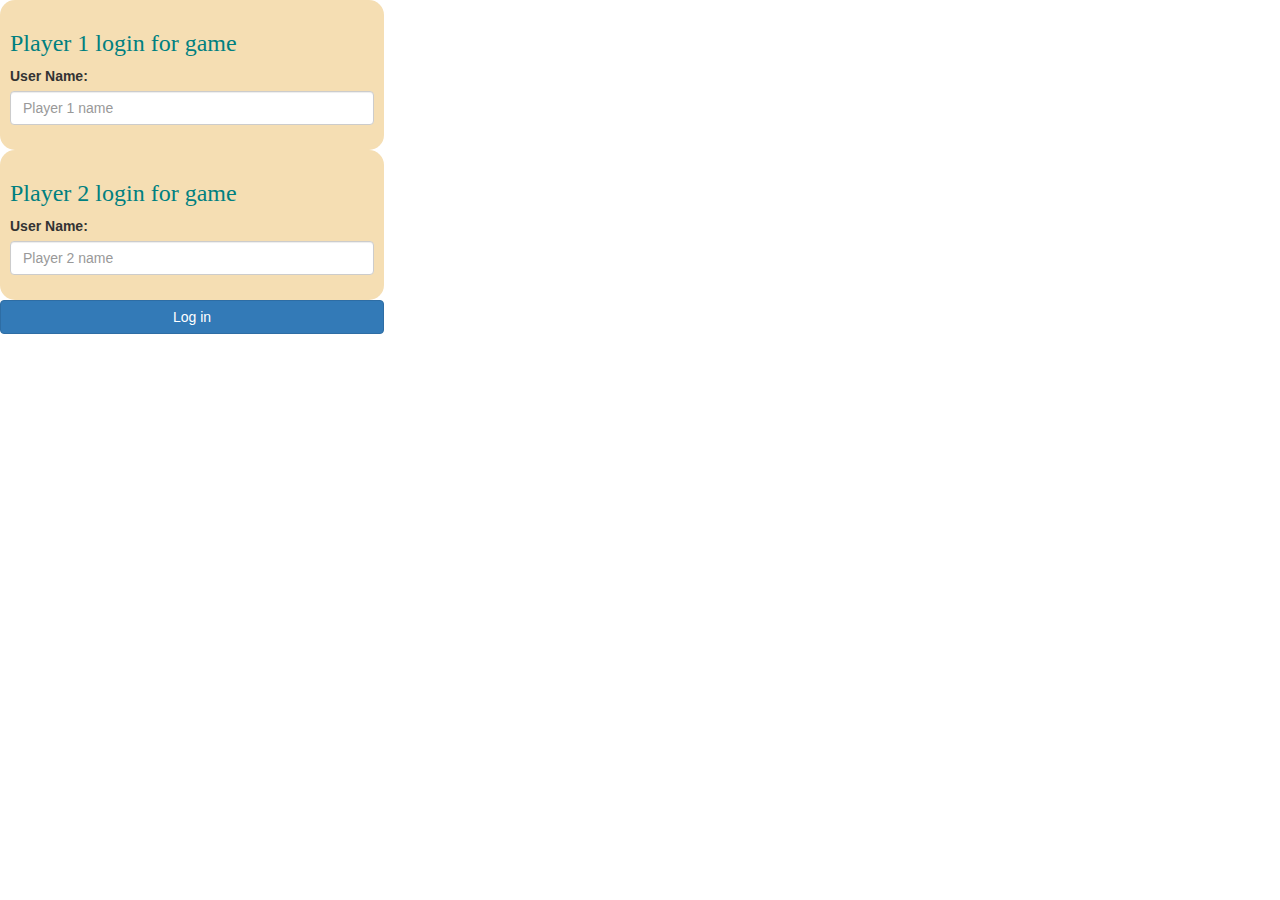
<file: index.html>
<html>
<head>
	<title>The math quiz</title>

<meta name="viewport" content="width=device-width, initial-scale=1">
<link rel="stylesheet" href="https://maxcdn.bootstrapcdn.com/bootstrap/3.4.0/css/bootstrap.min.css">
<script src="https://ajax.googleapis.com/ajax/libs/jquery/3.4.1/jquery.min.js"></script>
<script src="https://maxcdn.bootstrapcdn.com/bootstrap/3.4.0/js/bootstrap.min.js"></script>

<link rel="stylesheet" type="text/css" href="game.css">

<script src="game1_.js"></script>
</head>
<body>
       <div class="col-lg-4 col-sm-8 col-xs-11 login_div1">
	   <h3>Player 1 login for game</h3>
	   <label> User Name:</label>
	   <input type="text" id="player1_name_input" class="form-control" placeholder="Player 1 name">
	   <br>
	   </div>

	   <div class="col-lg-4 col-sm-8 col-xs-11 login_div2">
		<h3>Player 2 login for game</h3>
		<label> User Name:</label>
		<input type="text" id="player2_name_input" class="form-control" placeholder="Player 2 name">
		<br>
		</div>

		<button style = "width:30%" class="btn btn-primary" onclick="addUser()">Log in</button>
 
</body>
</html>
</file>
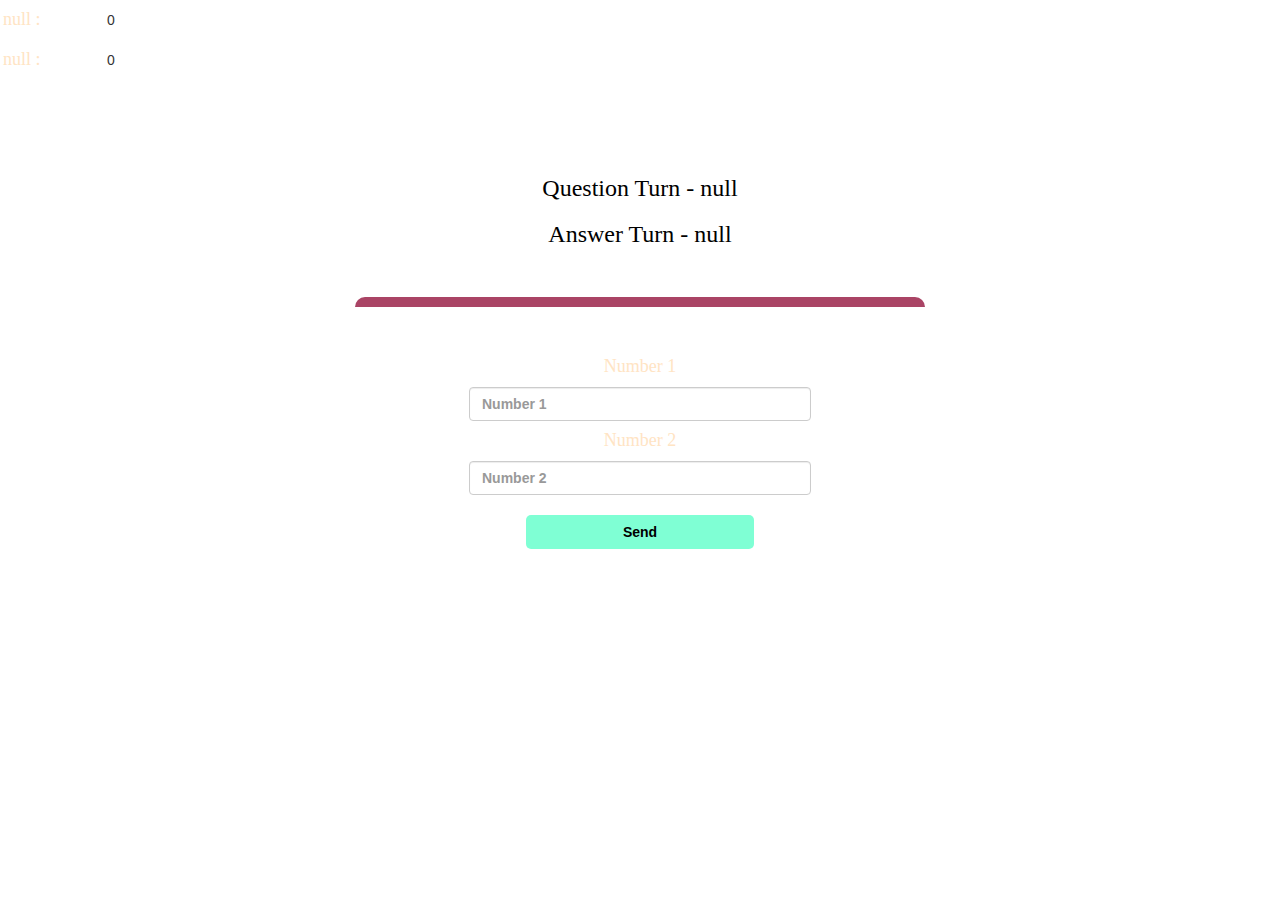
<file: game_page.html>
<!DOCTYPE html>
<html>
<head>
	<title>The math quiz</title>
<meta name="viewport" content="width=device-width, initial-scale=1">
<link rel="stylesheet" href="https://maxcdn.bootstrapcdn.com/bootstrap/3.4.0/css/bootstrap.min.css">
<script src="https://ajax.googleapis.com/ajax/libs/jquery/3.4.1/jquery.min.js"></script>
<script src="https://maxcdn.bootstrapcdn.com/bootstrap/3.4.0/js/bootstrap.min.js"></script>
<link rel="preconnect" href="https://fonts.googleapis.com">
<link rel="preconnect" href="https://fonts.gstatic.com" crossorigin>
<link href="https://fonts.googleapis.com/css2?family=Yellowtail&display=swap" rel="stylesheet">

<link rel="stylesheet" type="text/css" href="game.css">
</head>
<body>
	<h4 id="player_1_name" style="color: bisque; text-decoration: none; font-family: none;"></h4> <span id="player1_score"></span>
	<br>
	<h4 id="player_2_name" style="color: bisque; text-decoration: none; font-family: none;"></h4> <span id="player2_score"></span>
<div class="container">
	<center>
		<h2 style="color: white; font-family: 'Yellowtail', cursive; font-size: 50px;">Here You Go!!</h2>
		<h3 id="player_question" style="font-family: none; color: black;"></h3>
		<h3 id="player_answer" style="font-family: none; color: black;"></h3>
		<br>
		<br>
		<div id="output" class="col-lg-6"></div>
		<br>
		<h4>Number 1</h4>
		<input type="number" class="form-control" id="number_1" placeholder="Number 1" style="width: 30%;">
		<h4>Number 2</h4>
		<input type="number" class="form-control" id="number_2" placeholder="Number 2" style="width: 30%;">
		<br>
		<button onclick="send()" style="width: 20%; background-color: aquamarine; color: black; font-weight: bold; border-radius: 5px;" class="btn btn-link">Send</button>
	</center>
</div>
<script src="game_page.js"></script>
</body>
</html>
</file>
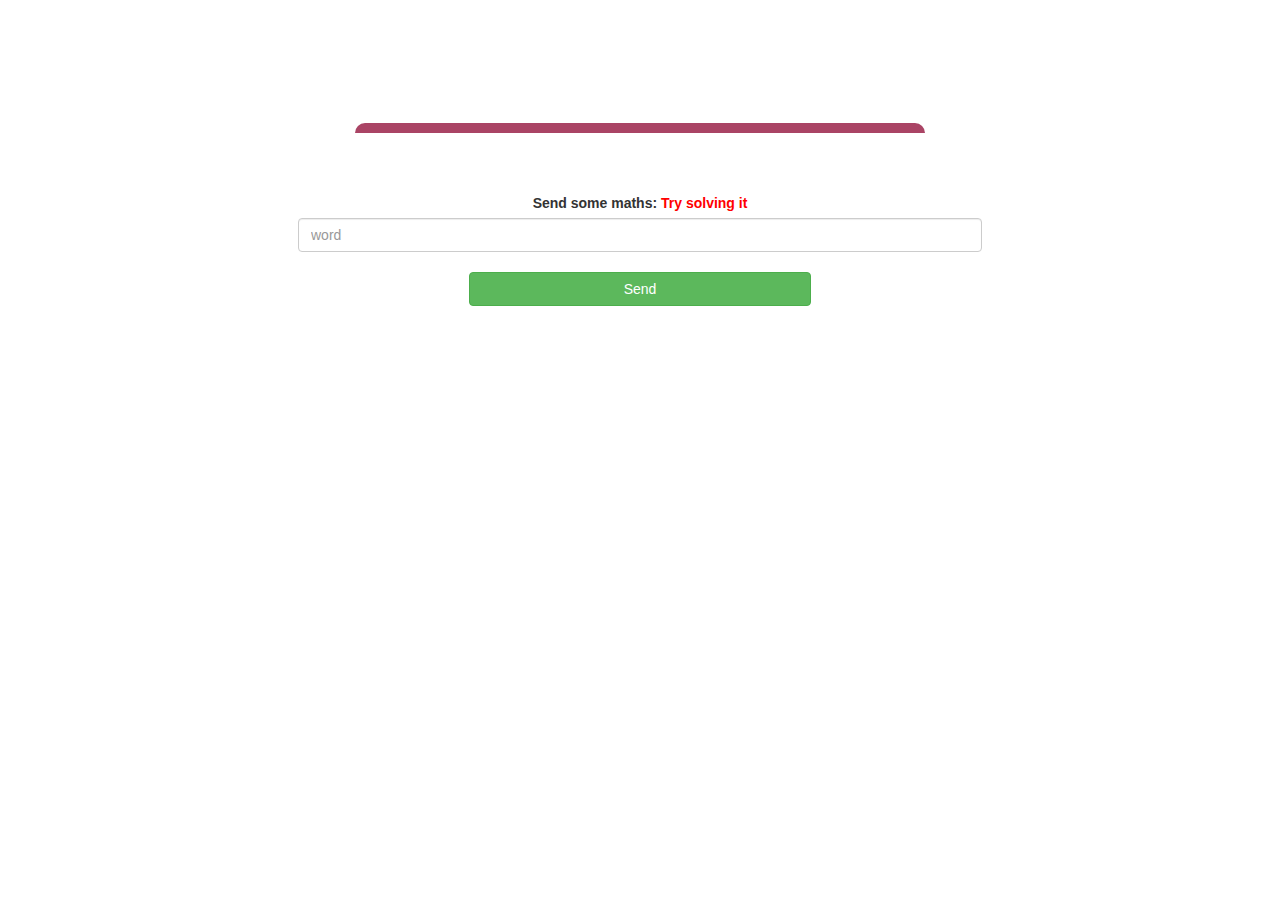
<file: gamepage.html>
<!DOCTYPE html>
<html>
<head>
	<title>The math quiz</title>

<meta name="viewport" content="width=device-width, initial-scale=1">
<link rel="stylesheet" href="https://maxcdn.bootstrapcdn.com/bootstrap/3.4.0/css/bootstrap.min.css">
<script src="https://ajax.googleapis.com/ajax/libs/jquery/3.4.1/jquery.min.js"></script>
<script src="https://maxcdn.bootstrapcdn.com/bootstrap/3.4.0/js/bootstrap.min.js"></script>

<link rel="stylesheet" type="text/css" href="game.css">
</head>
<body>

	<h4 id="player1_name"></h4><span id="player1_score"></span>

	<br>

	<h4 id="player2_name"></h4><span id="player2_score"></span>

<div class="container">
	<center>
		<h2 style="color: white;">The math quiz</h2>
        <h3 id="player_question"></h3>
		<h3 id="player_answer"></h3>

		<div id="output" class="col-lg-6"></div>

		<br>
		<br>

		<label>Send some maths: <b style="color: red">Try solving it</b></label>
           <input type="text" id="word" class="form-control" placeholder="word">
		<br>
		<button onclick="send()" class="btn btn-success" style="width: 30%;">Send</button>

	</center>
</div>

<script src="game_page.js"></script>
</body>
</html>
</file>
<file: game.css>
body
{
	background-image: url("https://cdn.hipwallpaper.com/i/75/53/0cFvKO.jpg");
}

	.login_div1 , .login_div2
	{
		background: white;
		padding: 10px;
		float: none;
		border-radius: 15px;
		width: 30%;
		height: 150px;
		background-color: wheat;
	}


#player1_name , #player2_name
{
	display: inline-block;
	margin-left: 3px;
	color: tomato;
	font-weight: bold;
}
#word
{
	width: 60%;
}
#word_display
{
	letter-spacing: 5px;
}
#output
{
	background: white;
	border-radius: 10px;
	border-top: 10px solid #AA4465;
	padding: 10px;
	float: none;
	text-align: left;
}
h1{
	color: orange;
	font-family: 'Akaya Kanadaka', cursive;
}
h3{
	font-family: 'Lora', serif;
	color: teal;
}
#username{
	font-family: 'Yellowtail', cursive;
	color: turquoise;
}
button{
	font-family: 'Trebuchet MS', 'Lucida Sans Unicode', 'Lucida Grande', 'Lucida Sans', Arial, sans-serif;
}
input:hover{
	background-color: yellow;
}
.login_div2:hover{
	border: 5px solid rgb(102, 6, 73);
	width: 35%;
}
.login_div1:hover{
	border: 5px solid rgb(102, 6, 73);
	width: 35%;
}
#number_1,#number_2
{
	color: tomato;
	font-weight: bold;
}
h4{
	color: bisque;
	font-family: 'Akaya Kanadaka', cursive;
	width: 100px;
}
h4:hover{
	text-decoration: underline;
}
#player_1_name, #player_2_name{
	display: inline-block;
	margin-left: 3px;
}
</file>
